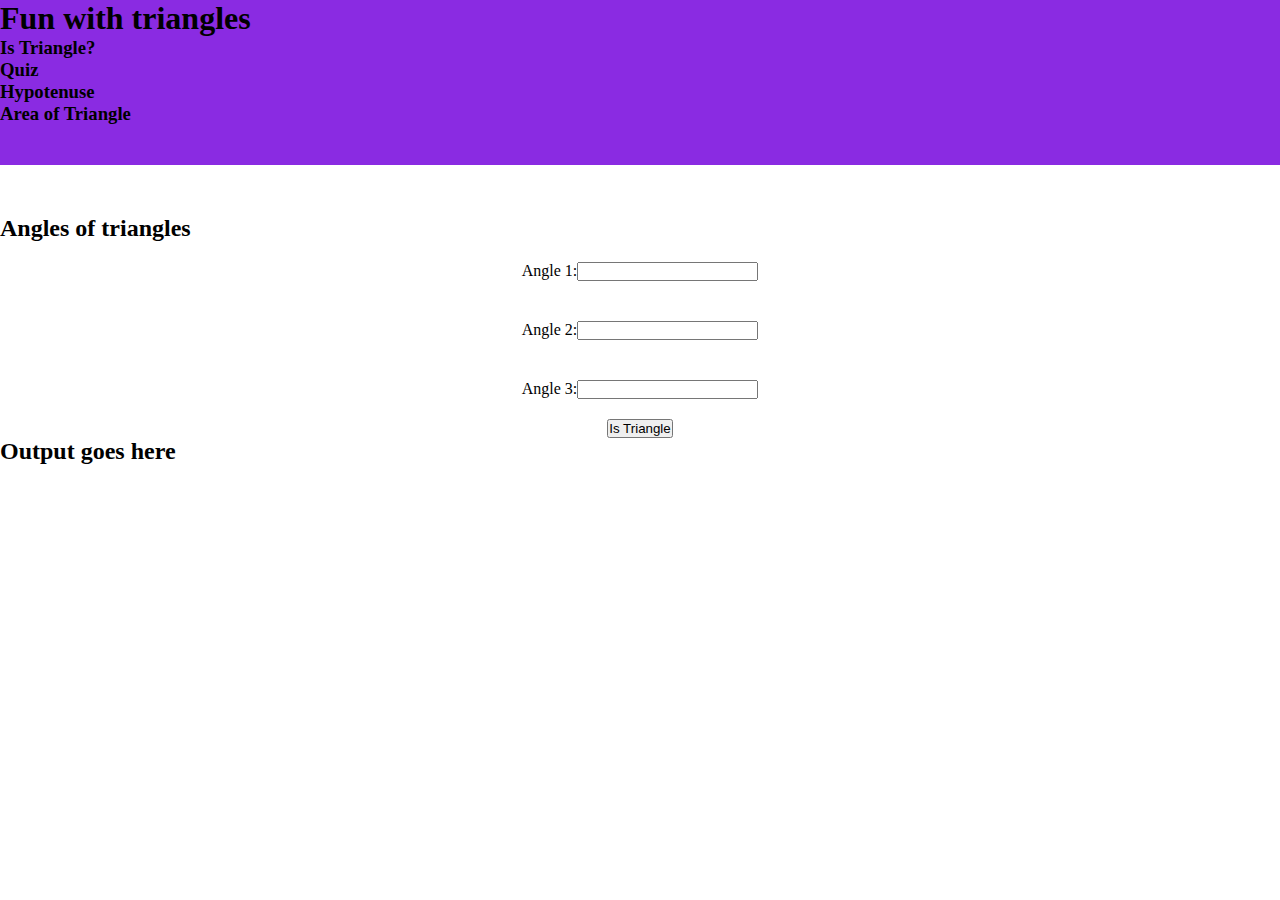
<file: index.html>
<!DOCTYPE html>
<html lang="en">

<head>
    <meta charset="UTF-8">
    <meta http-equiv="X-UA-Compatible" content="IE=edge">
    <meta name="viewport" content="width=device-width, initial-scale=1.0">
    <title>Fun With Triangles</title>
    <link rel="stylesheet" href="./style.css">
</head>

<body>

    <header>
        <div class="container">
            <h1>Fun with triangles
            <h3>Is Triangle?</h3>
            <h3>Quiz</h3>
            <h3>Hypotenuse</h3>
            <h3>Area of Triangle</h3>
    
            </h1>
        </div>
       
    </header>
    
    <!-- 3 inputs to get area of the triangle  -->

    <h2>Angles of triangles</h2>

    <div class="angle_container">

        <div class="angle">
            <label for="">Angle 1:</label>
            <input type="number" name="" id="angle">
        </div>

        <div class="angle">
            <label for="">Angle 2:</label>
            <input type="number" name="" id="angle">
        </div>


        <div class="angle">
            <label for="">Angle 3:</label>
            <input type="number" name="" id="angle">
        </div>

        <div class = triangle_button>
            <button class = button>Is Triangle</button>
        </div>

        <h2 id = output>Output goes here</h2>



        


    </div>
    
    <script src="./index.js"></script>
</body>

</html>
</file>
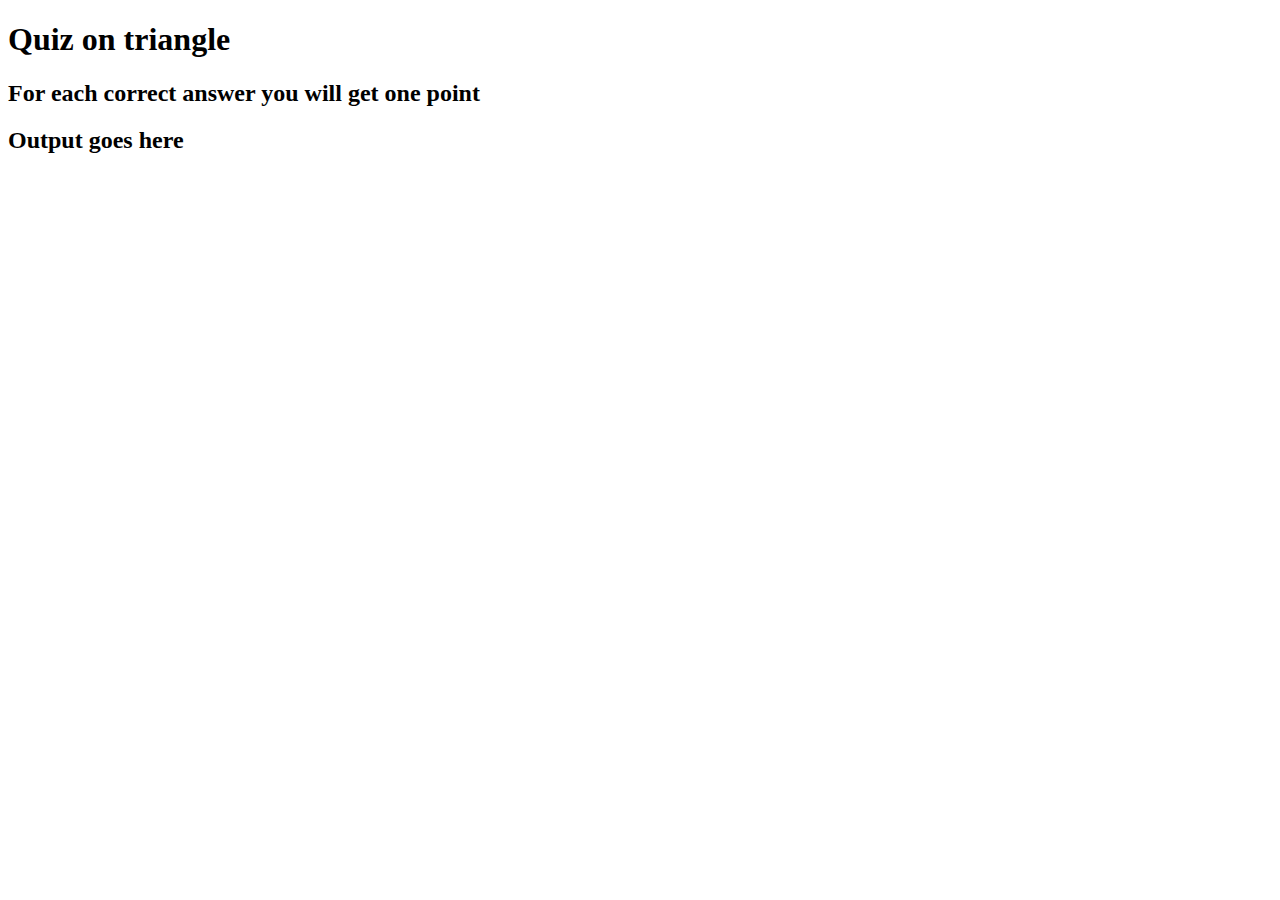
<file: quiz.html>
<!DOCTYPE html>
<html lang="en">
<head>
    <meta charset="UTF-8">
    <meta http-equiv="X-UA-Compatible" content="IE=edge">
    <meta name="viewport" content="width=device-width, initial-scale=1.0">
    <title>Triangle quiz</title>
</head>
<body>

    <h1>Quiz on triangle</h1>
    <h2>For each correct answer you will get one point</h2>


    <form action="">
        <div class="quiz_container">

        </div>

        <div class="button">

        </div>
    </form>
    
    <h2 class="output">Output goes here</h2>
    
    <script src=""></script>
</body>
</html>
</file>
<file: style.css>
*{
    margin: 0;
    padding: 0;
}


.container{
    font-family: "Megrim", cursive;
    padding-bottom: 40px;
    margin-bottom: 50px;
    width:100%;
    height:40%;
    margin-right: 90px;
    background-color: blueviolet;

}

.angle{
    padding:20px;
    /* margin: auto; */
    display: flex;
    justify-content: center;
    border-radius: 2px solid red;

}

.triangle_button{

    margin: auto;
    display: flex;
    justify-content: center;
    border-radius: 20px;


}
</file>
